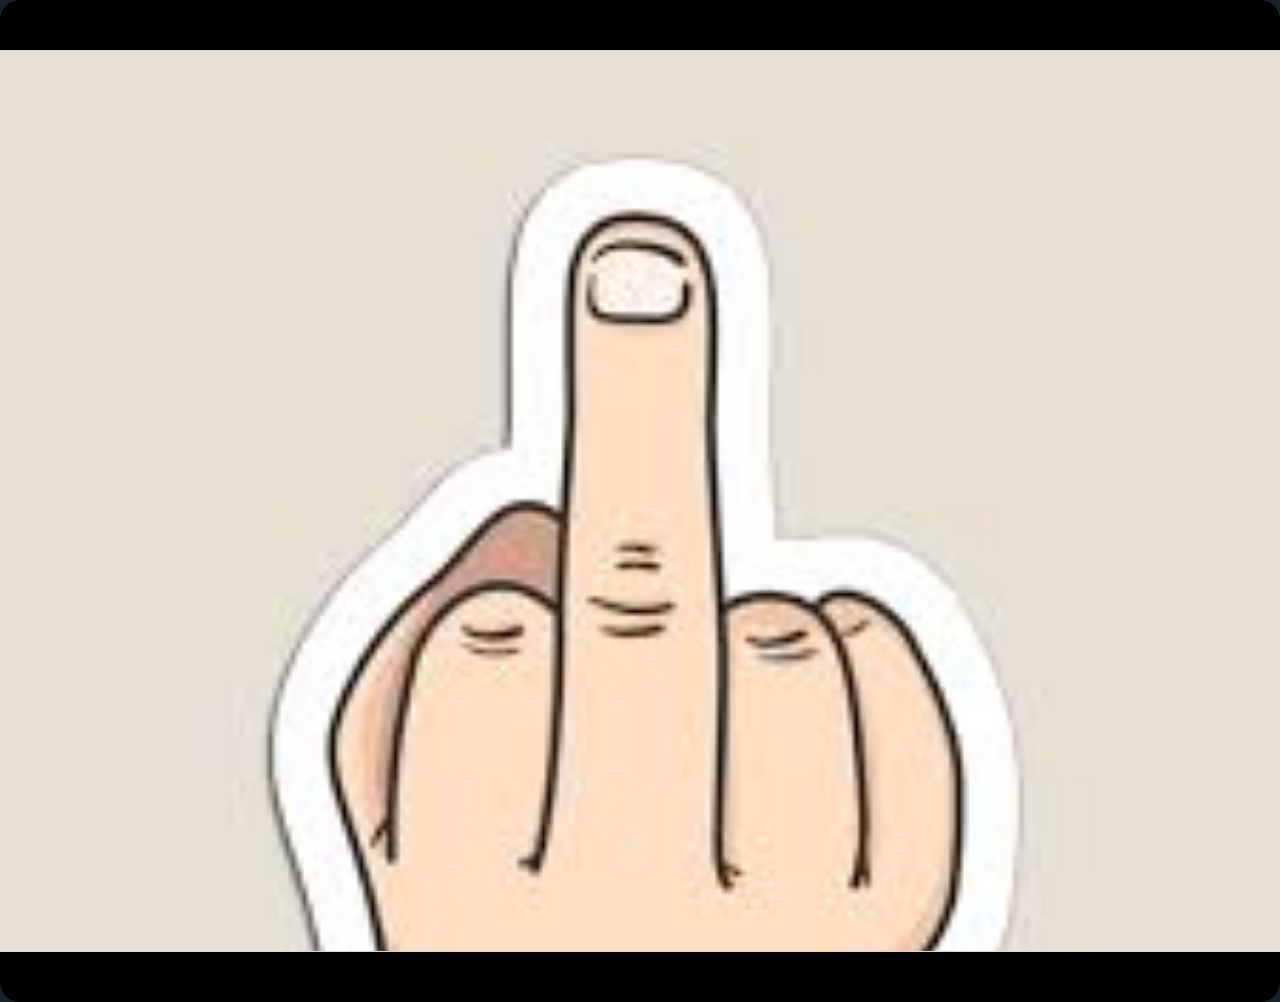
<file: midfinger.html>
<!DOCTYPE html>
<html lang="en">
<head>
    <meta charset="UTF-8">
    <meta name="viewport" content="width=device-width, initial-scale=1.0">
    <title>Surprise!</title>
    <link rel="stylesheet" type= "text/css" href="midfinger.css"">
    <meta name="viewport" content="width=device-width, initial-scale=1.0">
</head>
<body>
    <div class="ribon"></div>
    <div class="omaigod">
    <img src="image/midfinger.jpeg" width="100%"">
    </div>
    <div class="ribon2"></div>
    
</body>
</html>
</file>
<file: midfinger.css>
html, body {
  height: 100%;
  margin: 0;
  padding: 0;
  scroll-behavior: smooth;
}
body {
  background-color: #1a232b;
  color: #D4D4D4;
  font-family: 'Times New Roman', Times, serif;
  -webkit-font-smoothing: antialiased;
  -moz-osx-font-smoothing: grayscale;
  min-height: 100vh;
}
.ribon{
    background-color:black;
    height: 50px;
    border-top-left-radius: 20px;
    border-top-right-radius: 20px;
    border-bottom: 1px solid #D4D4D4;
}
.omaigod {
    height: 100%;
    display: flex;
    overflow: auto;
    flex-direction: column;
}
/* 
.footer{
    margin-top: 50px;
    background-color: transparent;
    color:gray;
    text-align: center;
    font-size: 10px;
} */
.ribon2{
    background-color:black;
    height: 50px;
    border-bottom-left-radius: 20px;
    border-bottom-right-radius: 20px;
    border-top: 1px solid #D4D4D4;
}
</file>
